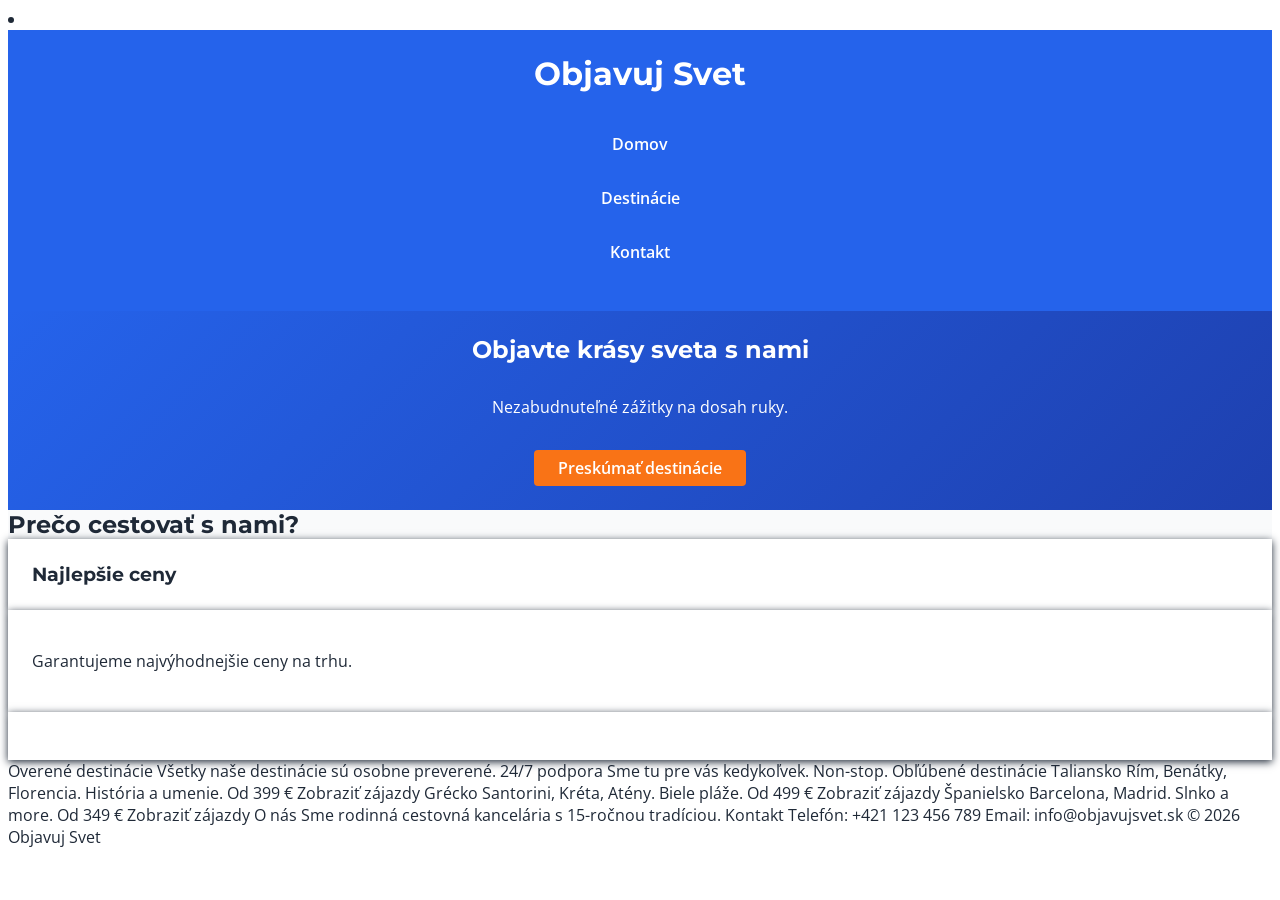
<file: index.html>
<!DOCTYPE html>
<html lang="sk">
<head>
  <meta charset="UTF-8">
  <meta name="viewport" content="width=device-width, initial-scale=1.0">
   <li class="navigacia__polozka"nk rel="stylesheet" href="assets/css/normalize.css">
    <link rel="stylesheet" href="assets/css/style.css">
  <title>Cestovná kancelária</title>

</head>
<body>

  
  <header class="hlavicka">

    <h1>Objavuj Svet</h1>


    <nav class="navigacia">
     <ul class="navigacia__zoznam">
        <li class="navigacia__polozka"> <a class="navigacia__odkaz" href="#">Domov</a></li>
        <li class="navigacia__polozka"> <a class="navigacia__odkaz" href="#">Destinácie</a></li>
        <li class="navigacia__polozka"> <a class="navigacia__odkaz" href="#">Kontakt</a></li>
      </ul> 
   </nav>


</header>


<section class="hero">

<h2 class="hero__nadpis">Objavte krásy sveta s nami</h2>
<p class="hero__odstavec">Nezabudnuteľné zážitky na dosah ruky.</p>
<a class="tlacidlo" href="#">Preskúmať destinácie</a>

</section>



<section class="dôvody"> 

<h2 class="dôvody__nadpis">Prečo cestovať s nami?</h2> 

<div class="vyhody"> 

  <div class="vyhoda"><h3 class="vyhoda__názov">Najlepšie ceny</h3> </div>
  <div class="vyhoda"><p class="vyhody__text"> Garantujeme najvýhodnejšie ceny na trhu. </p> </div>
  <div class="vyhoda"> </div>
  



</div>


</section>







Overené destinácie
Všetky naše destinácie sú osobne preverené.

24/7 podpora
Sme tu pre vás kedykoľvek. Non-stop.

Obľúbené destinácie

Taliansko
Rím, Benátky, Florencia. História a umenie.
Od 399 €
Zobraziť zájazdy

Grécko
Santorini, Kréta, Atény. Biele pláže.
Od 499 €
Zobraziť zájazdy

Španielsko
Barcelona, Madrid. Slnko a more.
Od 349 €
Zobraziť zájazdy

O nás
Sme rodinná cestovná kancelária s 15-ročnou tradíciou.

Kontakt
Telefón: +421 123 456 789
Email: info@objavujsvet.sk

© 2026 Objavuj Svet

</body>
</html>
</file>
<file: assets/css/style.css>
@import url('https://fonts.googleapis.com/css2?family=Montserrat:ital,wght@0,100..900;1,100..900&display=swap');
@import url('https://fonts.googleapis.com/css2?family=Open+Sans:ital,wght@0,300..800;1,300..800&display=swap');

/* Farbičky */
:root {
 
  --primarna: #2563eb;
  --primarna-tmava: #1e40af;
  --akcent: #f97316;
  --text-tmavy: #1f2937;
  --text-stredny: #6b7280;
  --pozadie-biela: #ffffff;
  --pozadie-svetla: #f9fafb;

  --font-nadpisy: "Montserrat", sans-serif;
  --font-body: "Open Sans", sans-serif; 

  --medzera-s: 1rem;
  --medzera-m: 1.5rem;
  --medzera-l: 2rem;
  --medzera-x: 3rem;
  
  
}

body{

font-family: var(--font-body);
font-size: 1rem;
background-color: var(--pozadie-biela);
color: var(--text-tmavy);

}

ul{

    list-style: none;
    padding: 0;
    margin: 0;
}

a{
    text-decoration: none;
    color: inherit;   
}

h1,h2,h3{

    font-family: var(--font-nadpisy);
    margin: 0;
}

.hlavicka{

    background-color: var(--primarna);
    color: var(--pozadie-biela);
    display: flex;
    flex-direction: column;
    align-items: center;
    gap: var(--medzera-s);
    padding: var(--medzera-m) 0;
}

.navigacia__zoznam{

    display: flex;
    flex-direction: column;
    align-items: center;
    gap: var(--medzera-l);
    
}

.navigacia__odkaz:hover{

    background-color: #163085;
}

.navigacia__odkaz{
    font-weight: 600;
    padding: 0.5rem var(--medzera-m);
    border-radius: 4px;
    transition: var(--primarna-tmava);
}

.navigacia{

    margin: var(--medzera-m);
}




/* Hero Sekcia */

.hero{

    color: var(--pozadie-biela);
    background: linear-gradient(135deg, var(--primarna), var(--primarna-tmava));
    display: flex;
    flex-direction: column;
    align-items: center;
    gap: var(--medzera-s);
    padding: var(--medzera-m);
}

.tlacidlo{

    background-color: var(--akcent);
    padding: 0.45rem var(--medzera-m);
    border-radius: 4px;
    font-weight: 600;
    transition: all, 0.3s;
}

.tlacidlo:hover{

    background-color: #ad4d08;

}


.dôvody{
    background-color: var(--pozadie-svetla)

}

.vyhody{


}

.vyhoda{

background-color: var(--pozadie-biela);
padding: var(--medzera-m);
box-shadow: 0px 2px 8px;
}
</file>
